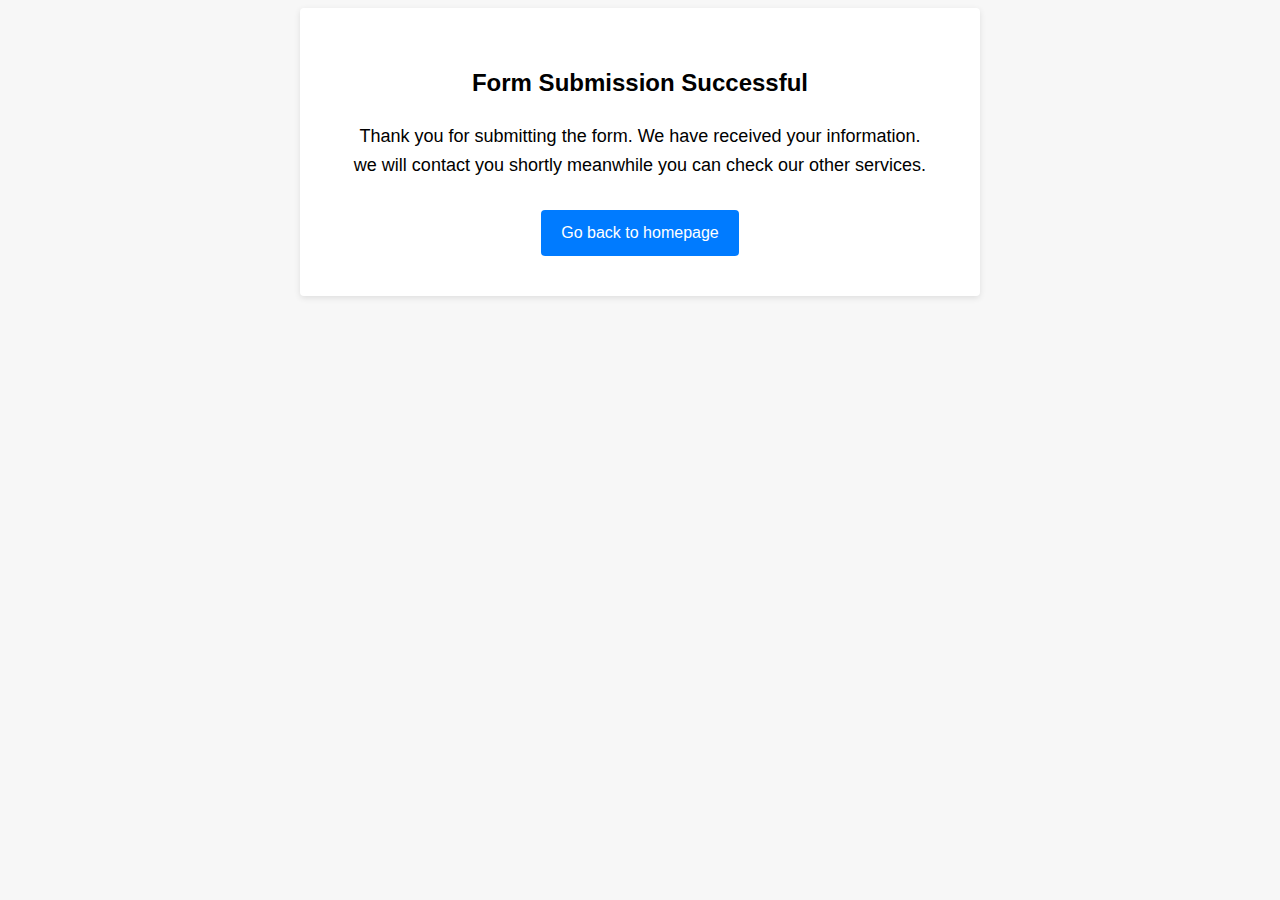
<file: success.html>
<!DOCTYPE html>
<html lang="en">
  <head>
    <meta charset="UTF-8" />
    <meta name="viewport" content="width=device-width, initial-scale=1.0" />
    <title>Form Submission Success</title>
    <style>
      body {
        background-color: #f7f7f7;
        font-family: Arial, sans-serif;
        line-height: 1.6;
        text-align: center;
      }

      .container {
        max-width: 600px;
        margin: 0 auto;
        padding: 40px;
        background-color: #ffffff;
        border-radius: 4px;
        box-shadow: 0 2px 6px rgba(0, 0, 0, 0.1);
      }

      h1 {
        font-size: 24px;
        margin-bottom: 20px;
      }

      p {
        font-size: 18px;
        margin-bottom: 30px;
      }

      a {
        color: #ffffff;
        background-color: #007bff;
        display: inline-block;
        padding: 10px 20px;
        border-radius: 4px;
        text-decoration: none;
      }
    </style>
  </head>
  <body>
    <div class="container">
      <h1>Form Submission Successful</h1>
      <p>
        Thank you for submitting the form. We have received your information.
        <br />
        we will contact you shortly meanwhile you can check our other services.
      </p>
      <a href="index.html">Go back to homepage</a>
    </div>
  </body>
</html>
</file>
